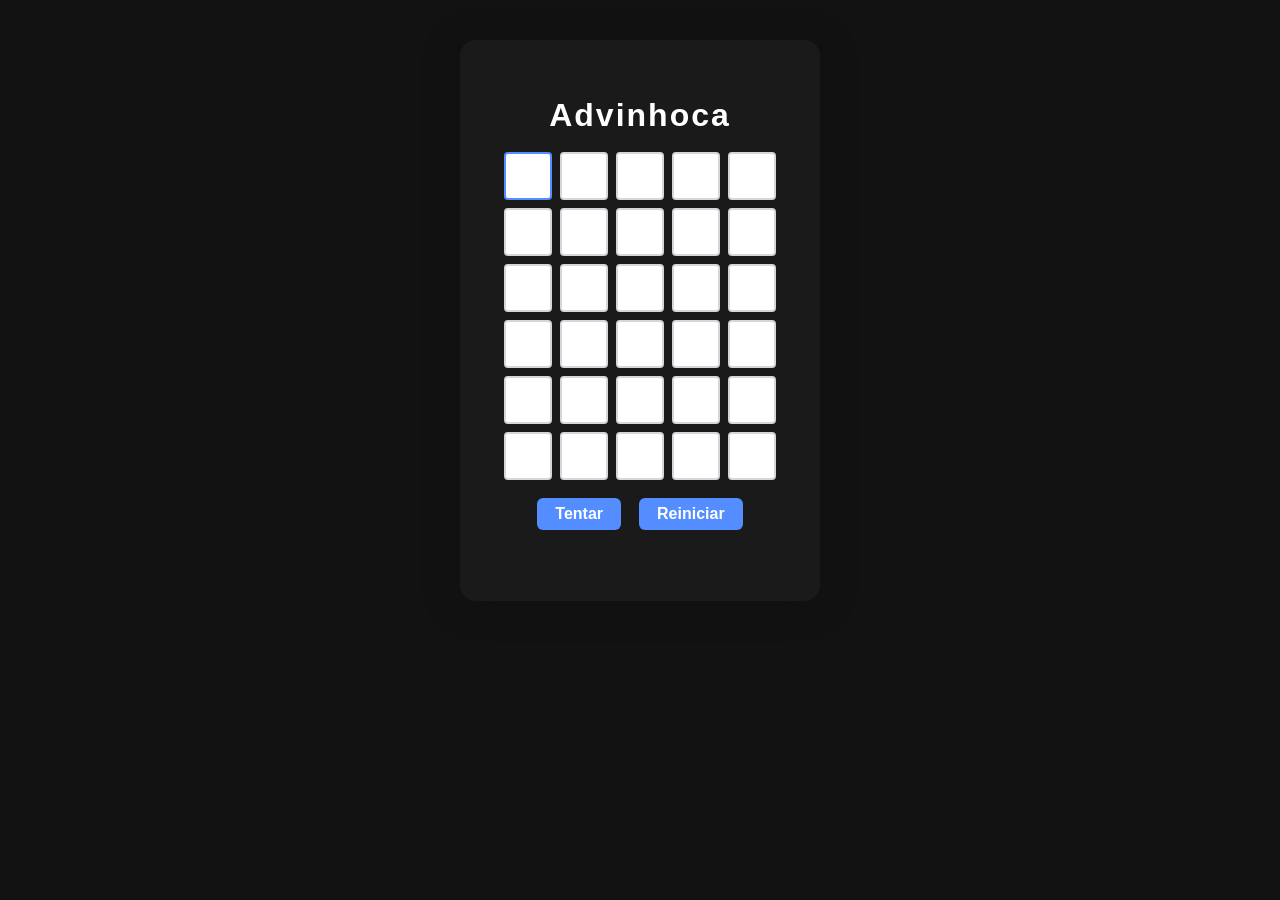
<file: index.html>
<!DOCTYPE html>
<html lang="pt-br">
<head>
    <meta charset="UTF-8">
    <title>Advinhoca</title>
    <link rel="stylesheet" href="style.css">
</head>
<body>
    <div class="container">
        <h1>Advinhoca</h1>
        <div id="wordle-board"></div>
        <div class="actions">
            <button id="submit-btn" type="button">Tentar</button>
            <button id="reset-btn" type="button" onclick="location.reload()">Reiniciar</button>
        </div>
        <div id="message"></div>
    </div>
    <script src="script.js"></script>
</body>
</html>
</file>
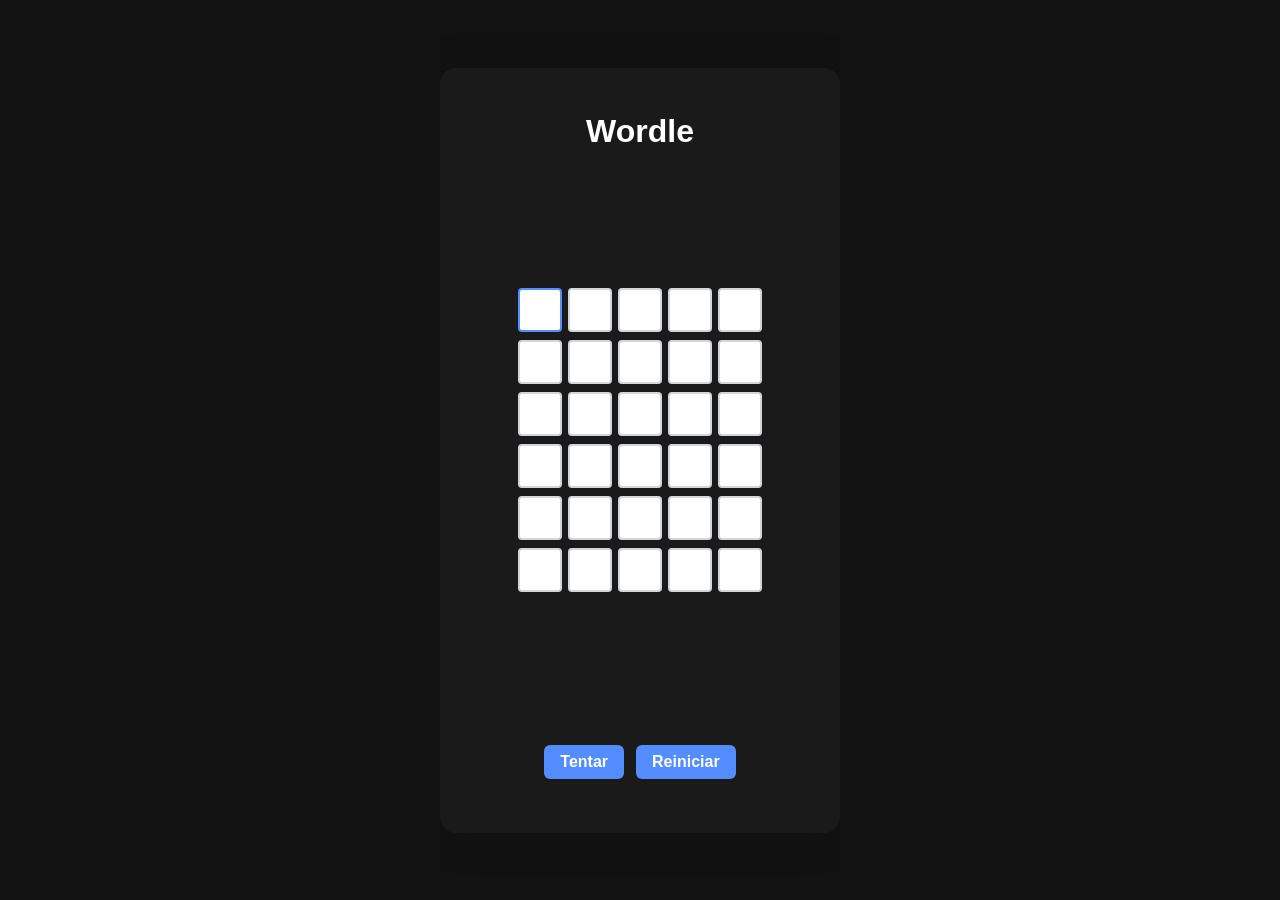
<file: Executavel/index.html>
<!DOCTYPE html>
<html lang="pt-br">
<head>
    <meta charset="UTF-8">
    <title>Wordle Clone</title>
    <link rel="stylesheet" href="style.css">
</head>
<body>
    <div class="container">
        <h1>Wordle</h1>
        <div id="wordle-board"></div>
        <div class="actions">
            <button id="submit-btn" type="button">Tentar</button>
            <button id="reset-btn" type="button" onclick="location.reload()">Reiniciar</button>
        </div>
        <div id="message"></div>
    </div>
    <script src="script.js"></script>
</body>
</html>
</file>
<file: style.css>
html, body {
    height: 100%;
    margin: 0;
    padding: 0;
    overflow-x: hidden;
}

body {
    background: #121213;
    color: #fff;
    font-family: 'Segoe UI', Arial, sans-serif;
    width: 100vw;
    min-height: 100vh;
    display: flex;
    justify-content: center;
    align-items: flex-start;
}

.container {
    background: #1a1a1b;
    border-radius: 16px;
    box-shadow: 0 4px 32px #111a;
    padding: 36px 32px 28px;
    box-sizing: border-box;
    width: 360px;
    display: flex;
    flex-direction: column;
    align-items: center;
    margin: 40px 0;
}

h1 {
    margin-bottom: 18px;
    font-size: 2em;
    letter-spacing: 2px;
    font-weight: bold;
}

#wordle-board {
    display: flex;
    flex-direction: column;
    gap: 8px;
    margin-bottom: 18px;
    width: 100%;
}

.row {
    display: flex;
    gap: 8px;
    justify-content: center;
}

.square {
    width: 48px;
    height: 48px;
    border-radius: 4px;
    font-size: 2em;
    background: #fff;
    color: #222;
    display: flex;
    justify-content: center;
    align-items: center;
    font-weight: bold;
    border: 2px solid #d3d6da;
    text-transform: uppercase;
    box-sizing: border-box;
    transition: background .2s, border .2s, color .2s, box-shadow .2s;
    user-select: none;
}

.square.filled {
    border-color: #878a8c;
}

.square.correct {
    background: #6aaa64;
    color: #fff;
    border-color: #6aaa64;
}

.square.misplaced {
    background: #c9b458;
    color: #fff;
    border-color: #c9b458;
}

.square.wrong {
    background: #787c7e;
    color: #fff;
    border-color: #787c7e;
}

.square.cursor {
    border: 2.5px solid #538dff;
    animation: blink-cursor 1s step-end infinite alternate;
}
@keyframes blink-cursor {
    0% { border-color: #538dff; }
    100% { border-color: #fff; }
}

.actions {
    display: flex;
    gap: 18px;
    justify-content: center;
    width: 100%;
    margin-bottom: 8px;
}

button {
    padding: 7px 18px;
    border-radius: 6px;
    border: none;
    background: #538dff;
    color: #fff;
    font-weight: bold;
    font-size: 1em;
    cursor: pointer;
    transition: background .2s;
}
button:hover {
    background: #2c62be;
}

#message {
    margin-top: 12px;
    font-size: 1.1em;
    text-align: center;
    min-height: 1.3em;
    color: #ffe082;
}
</file>
<file: Executavel/style.css>
* {
  box-sizing: border-box;
}

html, body {
  margin: 0;
  padding: 0;
  height: 100%;
  overflow-x: hidden;
  background: #121213;
  color: #fff;
  font-family: 'Segoe UI', Arial, sans-serif;
  display: flex;
  justify-content: center;
  align-items: center;
}

.container {
  background: #1a1a1b;
  border-radius: 16px;
  box-shadow: 0 4px 32px #111a;
  padding: 24px;
  max-width: 90vw;
  width: 400px;
  min-height: 85vh;
  display: flex;
  flex-direction: column;
  align-items: center;
  justify-content: flex-start;
}

h1 {
  font-size: 2rem;
  margin-bottom: 16px;
}

#wordle-board {
  display: flex;
  flex-direction: column;
  gap: 8px;
  margin-bottom: 20px;
  width: 100%;
  flex-grow: 1;
  justify-content: center;
}

.row {
  display: flex;
  justify-content: center;
  gap: 6px;
}

.square {
  width: 44px;
  height: 44px;
  font-size: 1.5rem;
  border: 2px solid #d3d6da;
  border-radius: 4px;
  text-transform: uppercase;
  font-weight: bold;
  display: flex;
  align-items: center;
  justify-content: center;
  background: #fff;
  color: #000;
}

.square.filled { border-color: #878a8c; }
.square.correct { background: #6aaa64; color: #fff; border-color: #6aaa64; }
.square.misplaced { background: #c9b458; color: #fff; border-color: #c9b458; }
.square.wrong { background: #787c7e; color: #fff; border-color: #787c7e; }

.square.cursor {
  border: 2.5px solid #538dff;
  animation: blink-cursor 1s step-end infinite alternate;
}

@keyframes blink-cursor {
  0% { border-color: #538dff; }
  100% { border-color: #fff; }
}

.actions {
  display: flex;
  gap: 12px;
  margin-top: 12px;
  flex-wrap: wrap;
}

button {
  background-color: #538dff;
  color: white;
  border: none;
  border-radius: 6px;
  padding: 8px 16px;
  font-weight: bold;
  cursor: pointer;
  font-size: 1rem;
}

button:hover {
  background-color: #2c62be;
}

#message {
  margin-top: 10px;
  font-size: 1rem;
  min-height: 1.2em;
  color: #ffe082;
  text-align: center;
}
</file>
